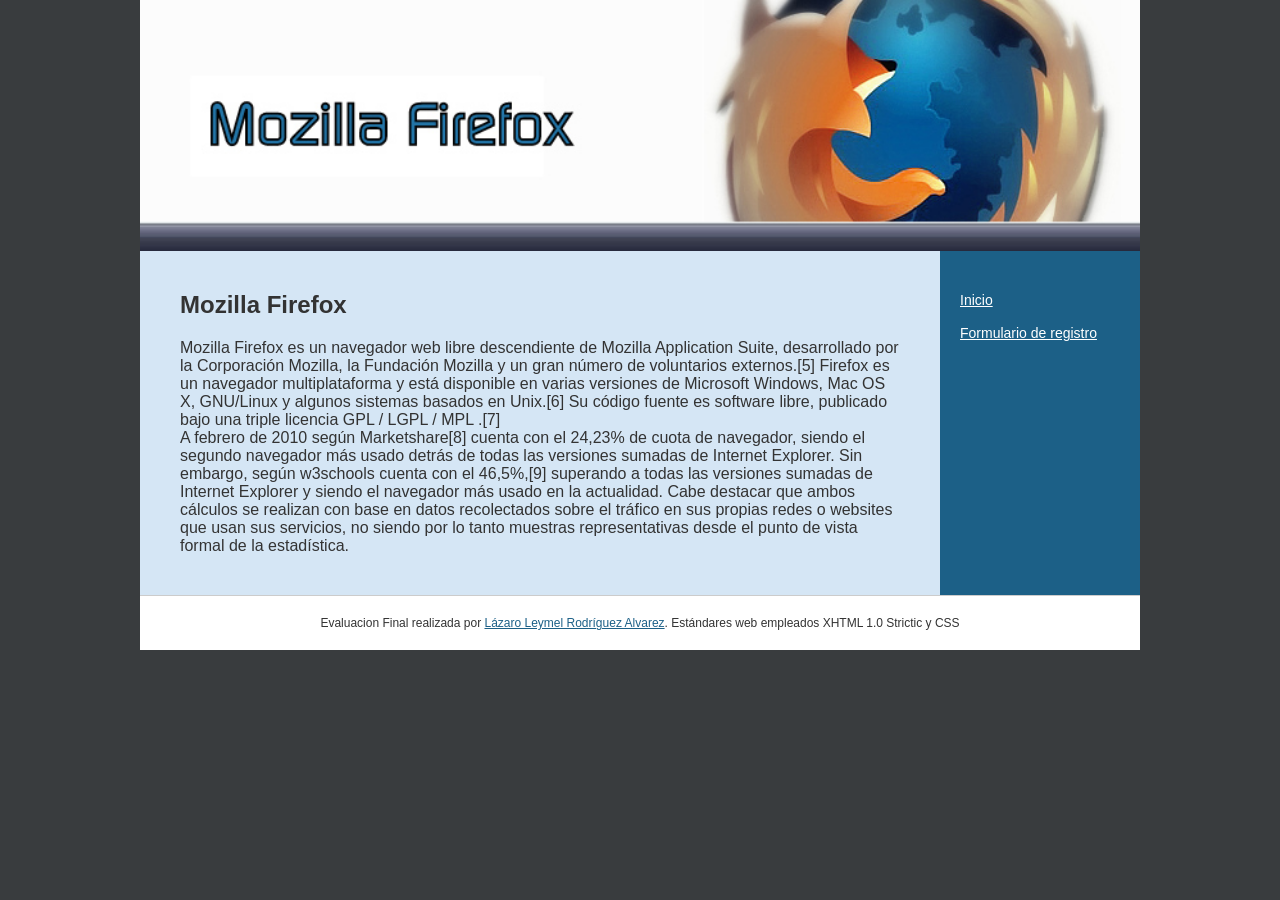
<file: index.html>
<!DOCTYPE html>
<html>
<head>
	<meta charset="utf-8">
	<meta name="viewport" content="width=device-width, initial-scale=1">
	<title>Evaluación final de Programación Web I - Mozilla Firefox</title>
	<meta name="description" content="Réplica página de Firefox">
	<meta name="keywords" content="Firefox">
	<link rel="stylesheet" href="./estilos.css">
</head>
<body>
	<div id="mainContainer">
		<img id="banner" src="banner.jpg" alt="Mozilla Firefox">
		<div id="contenedor">
			<div id="contenido">
				<h2>Mozilla Firefox</h2>
				<p>

				Mozilla Firefox es un navegador web libre descendiente de Mozilla Application Suite, desarrollado por la Corporación Mozilla, la Fundación Mozilla y un gran número de voluntarios externos.[5] Firefox es un navegador multiplataforma y está disponible en varias versiones de Microsoft Windows, Mac OS X, GNU/Linux y algunos sistemas basados en Unix.[6] Su código fuente es software libre, publicado bajo una triple licencia GPL / LGPL / MPL .[7]
				</p>
				<p>

A febrero de 2010 según Marketshare[8] cuenta con el 24,23% de cuota de navegador, siendo el segundo navegador más usado detrás de todas las versiones sumadas de Internet Explorer. Sin embargo, según w3schools cuenta con el 46,5%,[9] superando a todas las versiones sumadas de Internet Explorer y siendo el navegador más usado en la actualidad. Cabe destacar que ambos cálculos se realizan con base en datos recolectados sobre el tráfico en sus propias redes o websites que usan sus servicios, no siendo por lo tanto muestras representativas desde el punto de vista formal de la estadística.

				</p>
			</div>
			<div id="navegador">
				<ul>
					<li><a href="#">Inicio</a></li>
					<li><a href="./loggin.html">Formulario de registro</a></li>
				</ul>
			</div>
		</div>

		<footer>
			<center>
			Evaluacion Final realizada por <a href="https://github.com/Leyrod34">Lázaro Leymel Rodríguez Alvarez</a>. Estándares web empleados XHTML 1.0 Strictic y CSS
			</center>
		</footer>
	</div>
</body>
</html>
</file>
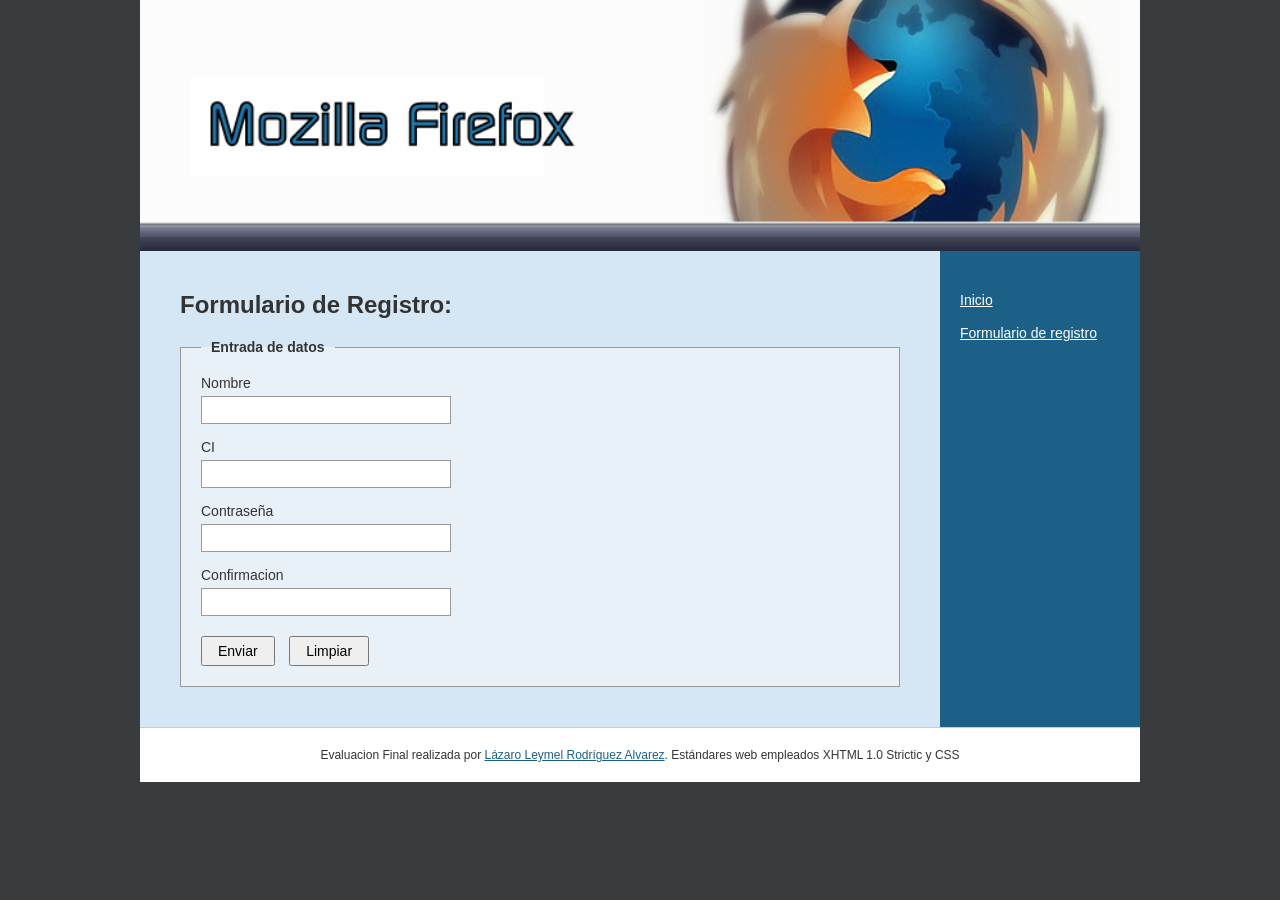
<file: loggin.html>
<!DOCTYPE html>
<html lang="es">
<head>
    <meta charset="utf-8">
    <meta name="viewport" content="width=device-width, initial-scale=1">
    <title>Evaluación final de Programación Web I - Mozilla Firefox</title>
    <meta name="description" content="Réplica página de Firefox">
    <meta name="keywords" content="Firefox">
    <link rel="stylesheet" href="./estilos.css">

    <script src="validacion.js" defer></script>
</head>
<body>
    <div id="mainContainer">
        <img id="banner" src="banner.jpg" alt="Mozilla Firefox">
        <div id="contenedor">
            <div id="contenido">
                <h2>Formulario de Registro:</h2>
                

                <div id="mensaje-exito"></div>

                <form id="formularioRegistro" novalidate>
                    <fieldset>
                        <legend>Entrada de datos</legend>
                        
                        <div class="campo">
                            <label for="nombre">Nombre</label>
                            <input type="text" id="nombre" name="nombre">
                            <span class="error-msg" id="error-nombre"></span>
                        </div>
                        
                        <div class="campo">
                            <label for="ci">CI</label>
                            <input type="text" id="ci" name="ci">
                            <span class="error-msg" id="error-ci"></span>
                        </div>
                        
                        <div class="campo">
                            <label for="contrasena">Contraseña</label>
                            <input type="password" id="contrasena" name="contrasena">
                            <span class="error-msg" id="error-contrasena"></span>
                        </div>
                        
                        <div class="campo">
                            <label for="confirmacion">Confirmacion</label>
                            <input type="password" id="confirmacion" name="confirmacion">
                            <span class="error-msg" id="error-confirmacion"></span>
                        </div>
                        
                        <div class="botones">
                            <input type="submit" value="Enviar">
                            <input type="reset" value="Limpiar" id="btnLimpiar">
                        </div>
                    </fieldset>
                </form>
                
            </div>
            <div id="navegador">
                <ul>
                    <li><a href="./index.html">Inicio</a></li>
                    <li><a href="#">Formulario de registro</a></li>
                </ul>
            </div>
        </div>

        <footer>
            <center>
            Evaluacion Final realizada por <a href="https://github.com/Leyrod34">Lázaro Leymel Rodríguez Alvarez</a>. Estándares web empleados XHTML 1.0 Strictic y CSS
            </center>
        </footer>
    </div>
</body>
</html>
</file>
<file: estilos.css>
* {
    margin: 0;
    padding: 0;
    box-sizing: border-box;
}

body {
    background-color: #393C3E;
    font-family: Arial, Helvetica, sans-serif;
    color: #333;
}

#mainContainer {
    width: 80%;
    max-width: 1000px;
    margin: 0 auto;
    background-color: white;
}

#banner {
    width: 100%;
    display: block;
}

#contenedor {
    display: flex;
}

#contenido {
    flex: 1;
    padding: 40px;
    background-color: #D5E6F5;
}

#contenido h2 {
    margin-bottom: 20px;
    font-size: 1.5em;
}

#navegador {
    width: 20%;
    background-color: #1C6087;
    padding: 40px 20px;
}

#navegador ul {
    list-style: none;
}

#navegador li {
    margin-bottom: 15px;
}

#navegador a {
    color: white;
    text-decoration: underline;
    font-size: 14px;
}

#navegador a:hover {
    text-decoration: none;
}

footer {
    background-color: white;
    padding: 20px;
    text-align: center;
    font-size: 12px;
    border-top: 1px solid #ccc;
}

footer a {
    color: #1C6087;
    text-decoration: underline;
}







form {
    margin-top: 10px;
}

fieldset {
    border: 1px solid #999;
    padding: 20px;
    background-color: #E8F1F8; 
}

legend {
    padding: 0 10px;
    font-weight: bold;
    font-size: 14px;
}

.campo {
    margin-bottom: 15px;
}

.campo label {
    display: block;
    margin-bottom: 5px;
    font-size: 14px;
}

.campo input[type="text"],
.campo input[type="password"] {
    width: 250px; 
    padding: 5px;
    border: 1px solid #999;
    font-size: 14px;
}

.botones {
    margin-top: 20px;
}

.botones input {
    padding: 5px 15px;
    margin-right: 10px;
    cursor: pointer;
    font-size: 14px;
}


.error-msg {
    color: #d9534f;
    font-size: 12px;
    display: block;
    margin-top: 5px;
    font-weight: bold;
}

.input-error {
    border: 1px solid #d9534f !important;
    background-color: #f9f2f2;
}

#mensaje-exito {
    color: #28a745;
    background-color: #d4edda;
    border: 1px solid #c3e6cb;
    padding: 10px;
    margin-bottom: 15px;
    border-radius: 4px;
    font-size: 14px;
    display: none; 
}
</file>
